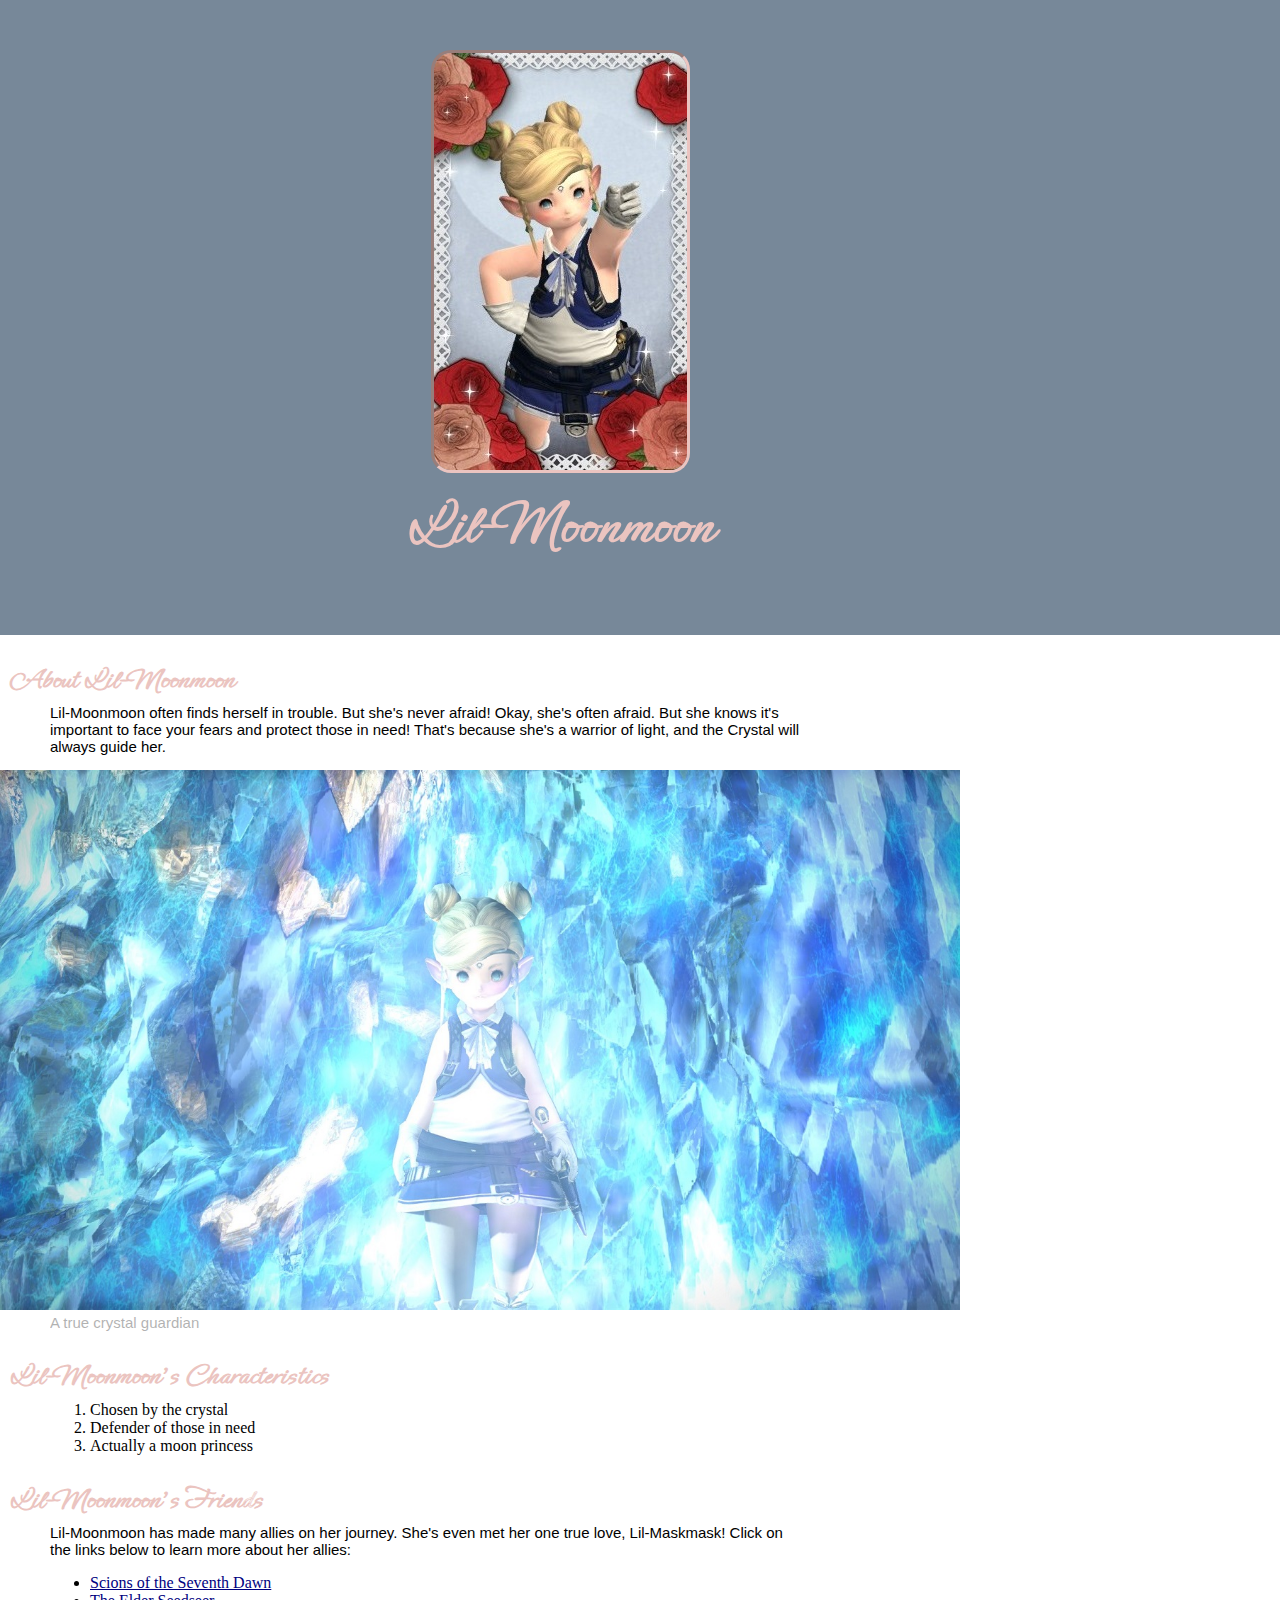
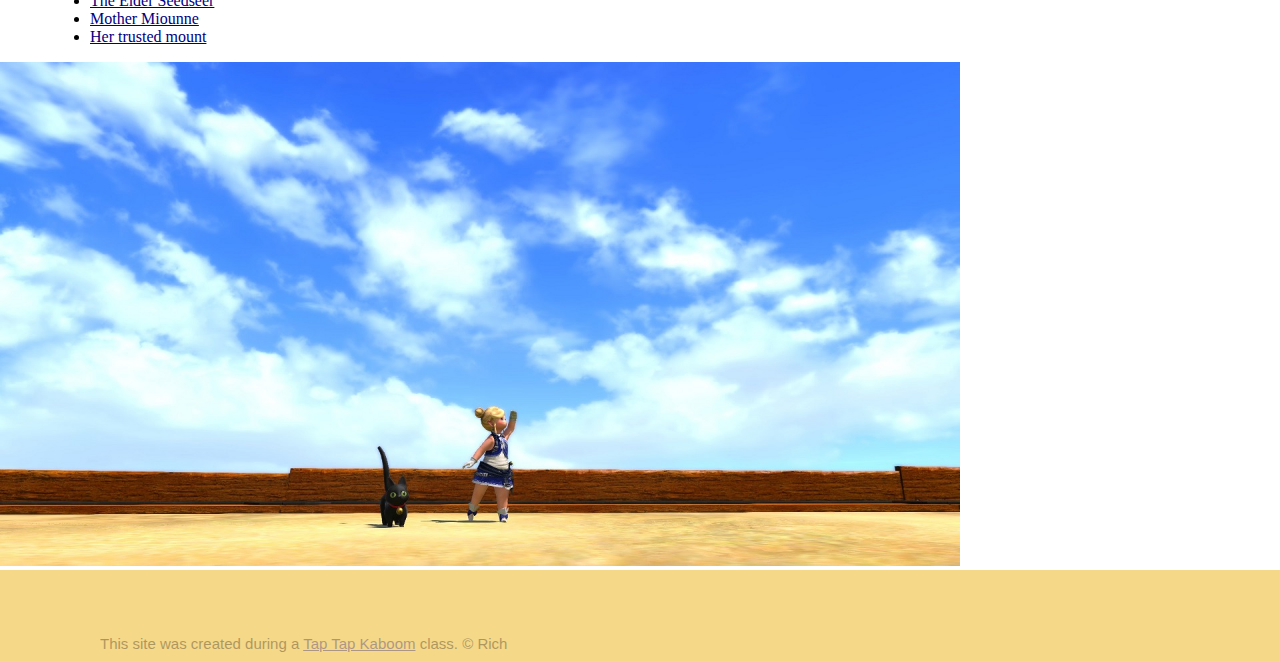
<file: index.html>
<!DOCTYPE html>
<html>
<head>
    <title>Lil-Moonmoon</title>
    <link rel="icon" href="img/pixelmoon.jpg">
    <link rel="preconnect" href="https://fonts.googleapis.com">
    <link rel="preconnect" href="https://fonts.gstatic.com" crossorigin>
    <link href="https://fonts.googleapis.com/css2?family=Ephesis&display=swap" rel="stylesheet">
    <link rel="stylesheet" type="text/css" href="css/hero.css">
    
</head>
<body>
    <!-- header element-->
    <header>
        <img src="img/lil-moonmoon-avatar.jpg">
        <h1>Lil-Moonmoon</h1>

    </header>

    <!-- main element -->
    <main>
 
        <!-- about  moonmoon -->
        <h2>About Lil-Moonmoon</h2>
        <p>Lil-Moonmoon often finds herself in trouble. But she's never afraid! Okay, she's often afraid. But she knows it's important to face your fears and protect those in need! That's because she's a warrior of light, and the Crystal will always guide her.</p>
        <img src="img/lil-moonmoon-crystal.jpg">
        <p class="quiet" style="margin-top: 0px">A true crystal guardian</class></p>
        <h2>Lil-Moonmoon's Characteristics</h2>
        <ol>
            <li>Chosen by the crystal</li>
            <li>Defender of those in need</li>
            <li>Actually a moon princess</li>
        </ol>
       
       <!-- Friends -->
        <h2>Lil-Moonmoon's Friends</h2>
        <p>Lil-Moonmoon has made many allies on her journey. She's even met her one true love, Lil-Maskmask! Click on the links below to learn more about her allies:</p>
        <ul>
            <li><a href="https://ffxiv.consolegameswiki.com/wiki/The_Scions_of_the_Seventh_Dawn">Scions of the Seventh Dawn</a></li>
            <li><a href="https://ffxiv.fandom.com/wiki/Kan-E-Senna">The Elder Seedseer</a></li>
            <li><a href="https://ffxiv.consolegameswiki.com/wiki/Mother_Miounne">Mother Miounne</a></li>
            <li><a href="https://ffxiv.consolegameswiki.com/wiki/Unicorn_(Mount)">Her trusted mount</a></li>
        </ul>
        <img src="img/lil-moonmoon-sky.jpg">
    </main>

    <!-- footer element -->
    <footer>
        <p class="quiet" style="margin-bottom: 0px;">This site was created during a <a href="https://taptapkaboom.com">Tap Tap Kaboom</a> class. &copy; Rich
        </class></p>
    </footer>
</body>
</html>
</file>
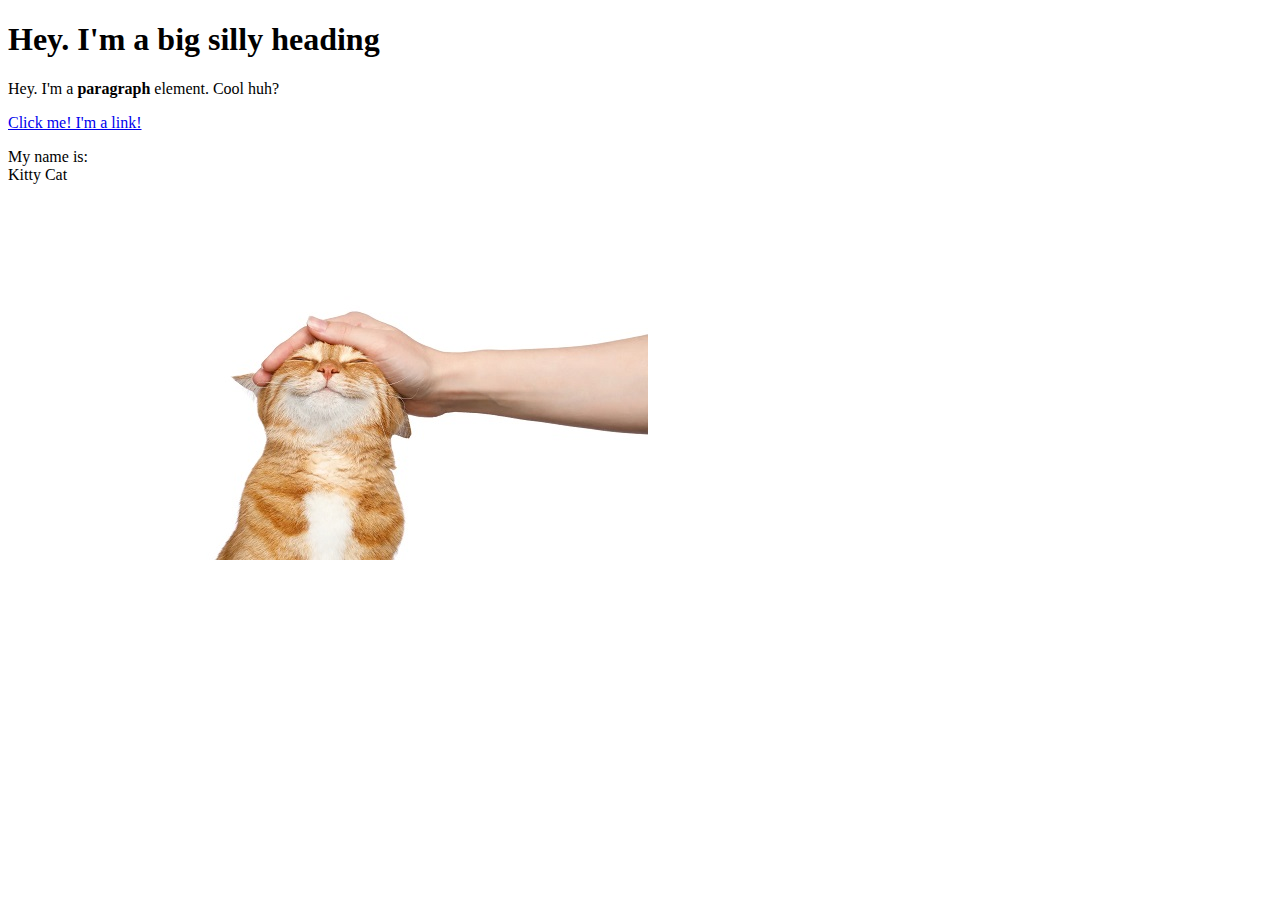
<file: test.html>
<!DOCTYPE html>
<html>
<head>
    <title>Test page</title>
</head>
<body>
    <h1>Hey. I'm a big silly heading</h1>
    <p>Hey. I'm a <b>paragraph</b> element. Cool huh?</p>
    <a href="https://google.com" target="_blank" title="Let's go!">Click me! I'm a link!</a>
    <p>My name is:<br>
    Kitty Cat</p>
    <img src="img/cat.jpg">
</body>
</html>
</file>
<file: css/hero.css>
body{
    margin: 0;
}

header{
    background-color: lightslategrey;
    text-align: center;
    padding-top: 50px;
    padding-bottom: 30px;
    margin-left: -160px;
}

h1, h2{
    font-family: 'Ephesis', cursive;
}

h2{
    font-size: 30px;
    margin-left: 10px;
    margin-bottom: -10px;
    color: rgb(235, 196, 192);
}

p, ol, ul{
    margin-left: 50px;
}

p{
    font-family: 'Franklin Gothic Medium', 'Arial Narrow', Arial, sans-serif;
    font-size: 15px;
}

header h1{
    color: rgb(235, 196, 192);
    font-family: 'Ephesis', cursive;
    font-size: 60px;
    margin-top: 10px;
}

header img{
    border-radius: 20px;
    border-style: inset;
    border-color: rgb(235, 196, 192);
}
 
main{
    max-width: 800px;
    text-align: inherit;
}

main img{
    max-width: 120%;
}

footer{
    padding: 50px;
    padding-bottom: 10px;
    background-color: rgba(240, 187, 52, 0.582);
}

.quiet{
    opacity: 30%;
}

a{
    color: navy;
}
a:hover{
    color:rgb(235, 196, 192);
}
</file>
